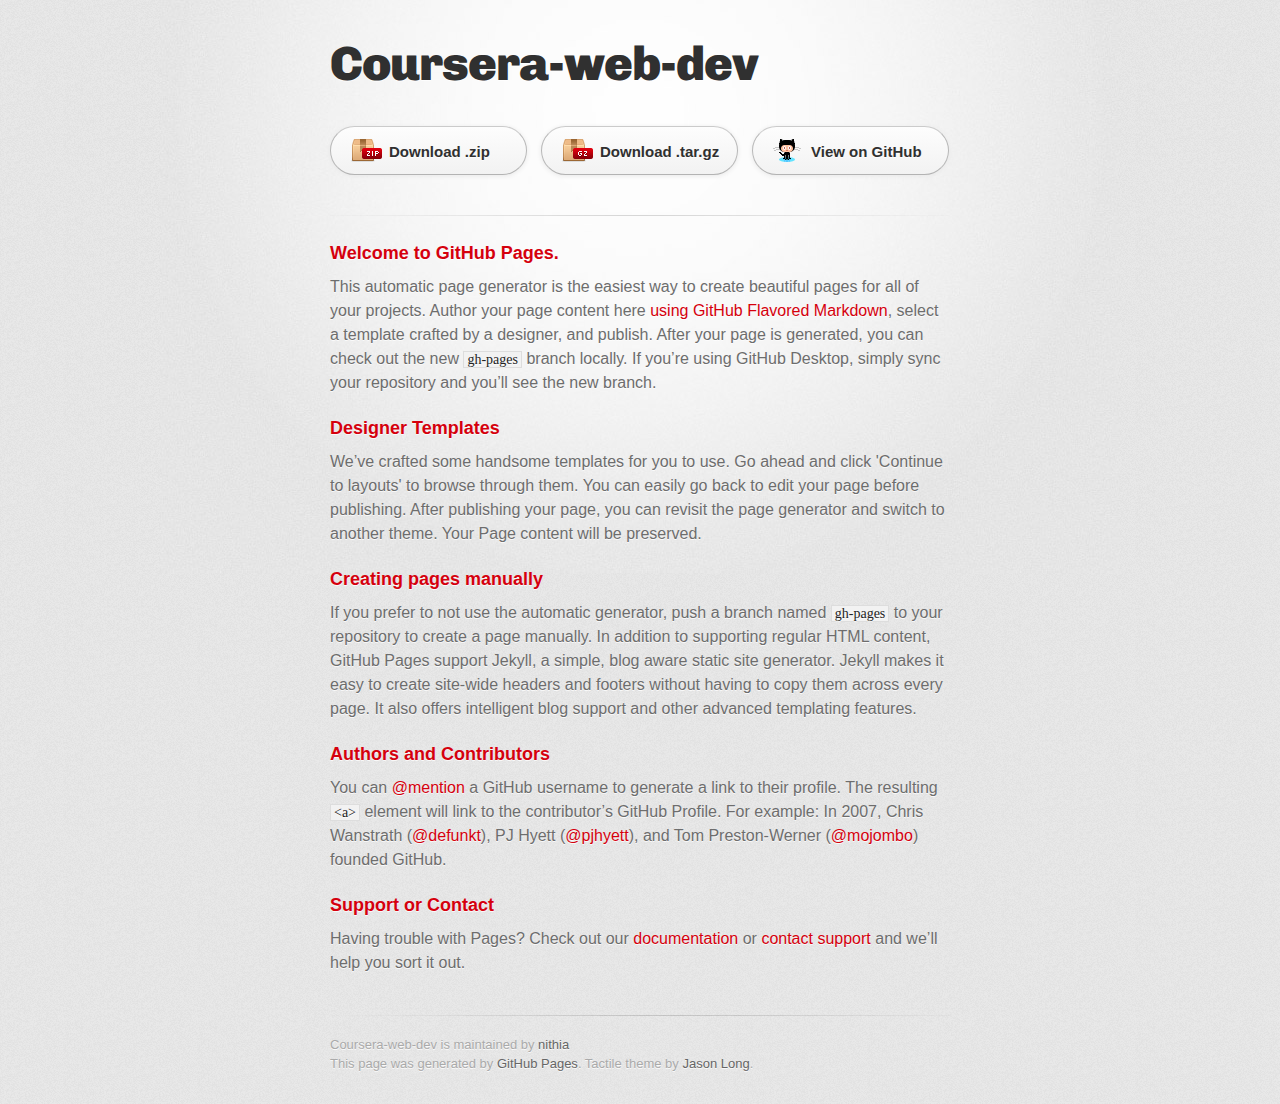
<file: index.html>
<!DOCTYPE html>
<html>
  <head>
    <meta charset='utf-8'>
    <meta http-equiv="X-UA-Compatible" content="chrome=1">
    <link href='https://fonts.googleapis.com/css?family=Chivo:900' rel='stylesheet' type='text/css'>
    <link rel="stylesheet" type="text/css" href="stylesheets/stylesheet.css" media="screen">
    <link rel="stylesheet" type="text/css" href="stylesheets/github-dark.css" media="screen">
    <link rel="stylesheet" type="text/css" href="stylesheets/print.css" media="print">
    <!--[if lt IE 9]>
    <script src="//html5shiv.googlecode.com/svn/trunk/html5.js"></script>
    <![endif]-->
    <title>Coursera-web-dev by nithia</title>
  </head>

  <body>
    <div id="container">
      <div class="inner">

        <header>
          <h1>Coursera-web-dev</h1>
          <h2></h2>
        </header>

        <section id="downloads" class="clearfix">
          <a href="https://github.com/nithia/coursera-web-dev/zipball/master" id="download-zip" class="button"><span>Download .zip</span></a>
          <a href="https://github.com/nithia/coursera-web-dev/tarball/master" id="download-tar-gz" class="button"><span>Download .tar.gz</span></a>
          <a href="https://github.com/nithia/coursera-web-dev" id="view-on-github" class="button"><span>View on GitHub</span></a>
        </section>

        <hr>

        <section id="main_content">
          <h3>
<a id="welcome-to-github-pages" class="anchor" href="#welcome-to-github-pages" aria-hidden="true"><span aria-hidden="true" class="octicon octicon-link"></span></a>Welcome to GitHub Pages.</h3>

<p>This automatic page generator is the easiest way to create beautiful pages for all of your projects. Author your page content here <a href="https://guides.github.com/features/mastering-markdown/">using GitHub Flavored Markdown</a>, select a template crafted by a designer, and publish. After your page is generated, you can check out the new <code>gh-pages</code> branch locally. If you’re using GitHub Desktop, simply sync your repository and you’ll see the new branch.</p>

<h3>
<a id="designer-templates" class="anchor" href="#designer-templates" aria-hidden="true"><span aria-hidden="true" class="octicon octicon-link"></span></a>Designer Templates</h3>

<p>We’ve crafted some handsome templates for you to use. Go ahead and click 'Continue to layouts' to browse through them. You can easily go back to edit your page before publishing. After publishing your page, you can revisit the page generator and switch to another theme. Your Page content will be preserved.</p>

<h3>
<a id="creating-pages-manually" class="anchor" href="#creating-pages-manually" aria-hidden="true"><span aria-hidden="true" class="octicon octicon-link"></span></a>Creating pages manually</h3>

<p>If you prefer to not use the automatic generator, push a branch named <code>gh-pages</code> to your repository to create a page manually. In addition to supporting regular HTML content, GitHub Pages support Jekyll, a simple, blog aware static site generator. Jekyll makes it easy to create site-wide headers and footers without having to copy them across every page. It also offers intelligent blog support and other advanced templating features.</p>

<h3>
<a id="authors-and-contributors" class="anchor" href="#authors-and-contributors" aria-hidden="true"><span aria-hidden="true" class="octicon octicon-link"></span></a>Authors and Contributors</h3>

<p>You can <a href="https://help.github.com/articles/basic-writing-and-formatting-syntax/#mentioning-users-and-teams" class="user-mention">@mention</a> a GitHub username to generate a link to their profile. The resulting <code>&lt;a&gt;</code> element will link to the contributor’s GitHub Profile. For example: In 2007, Chris Wanstrath (<a href="https://github.com/defunkt" class="user-mention">@defunkt</a>), PJ Hyett (<a href="https://github.com/pjhyett" class="user-mention">@pjhyett</a>), and Tom Preston-Werner (<a href="https://github.com/mojombo" class="user-mention">@mojombo</a>) founded GitHub.</p>

<h3>
<a id="support-or-contact" class="anchor" href="#support-or-contact" aria-hidden="true"><span aria-hidden="true" class="octicon octicon-link"></span></a>Support or Contact</h3>

<p>Having trouble with Pages? Check out our <a href="https://help.github.com/pages">documentation</a> or <a href="https://github.com/contact">contact support</a> and we’ll help you sort it out.</p>
        </section>

        <footer>
          Coursera-web-dev is maintained by <a href="https://github.com/nithia">nithia</a><br>
          This page was generated by <a href="https://pages.github.com">GitHub Pages</a>. Tactile theme by <a href="https://twitter.com/jasonlong">Jason Long</a>.
        </footer>

        
      </div>
    </div>
  </body>
</html>
</file>
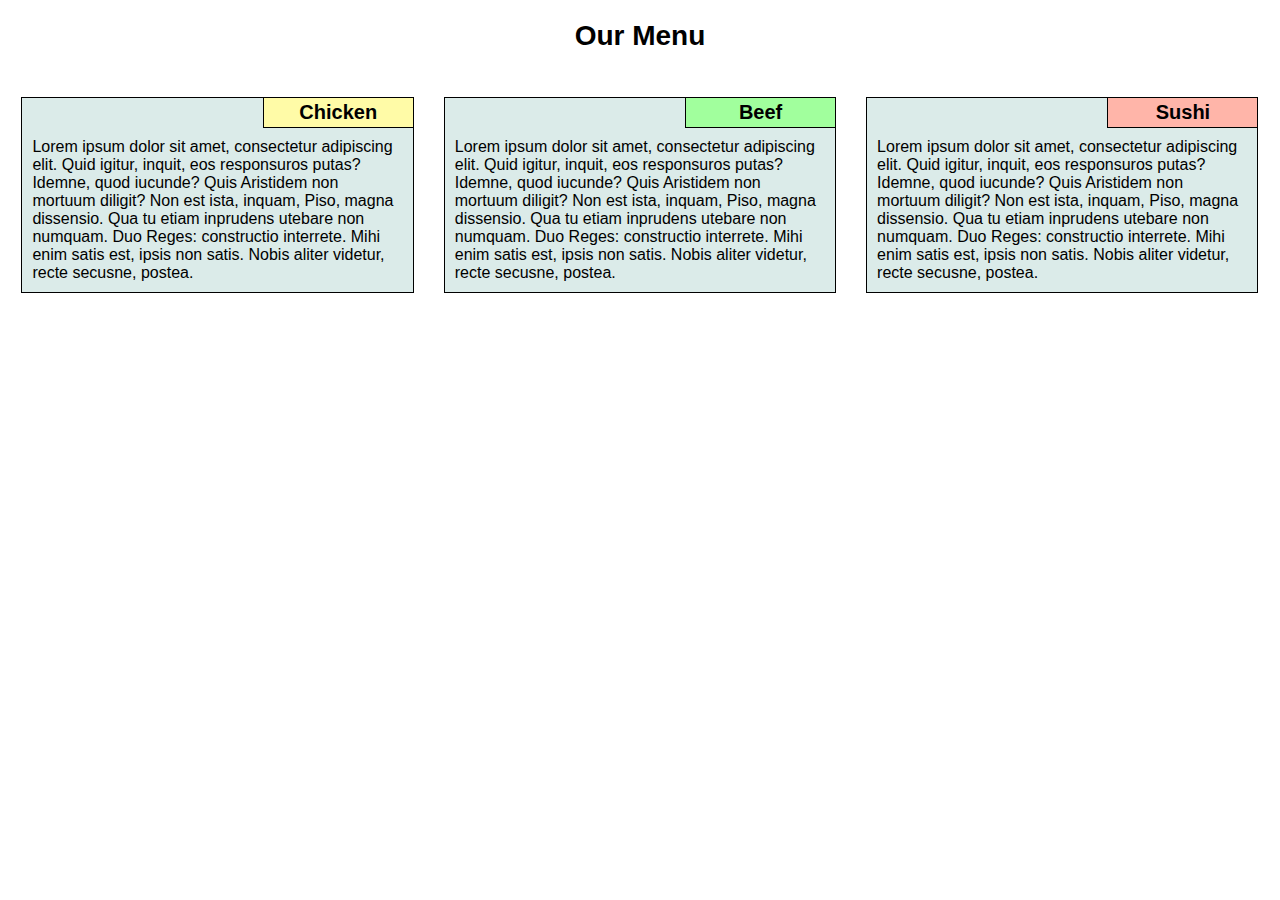
<file: module2-solution/index.html>
<!DOCTYPE html>
<html>
<head>
  <meta charset="UTF-8">
  <meta name="viewport" content="width=device-width, initial-scale=1">
  <title>Our Menu</title>
  <link rel="stylesheet" href="css/style.css">
</head>
<body>
<h1>Our Menu</h1>

<div class="row">
  <section class="col-lg-4 col-md-6">
    <div class="container">
      <h2 class="chicken">Chicken</h2>
      <p>Lorem ipsum dolor sit amet, consectetur adipiscing elit. Quid igitur, inquit, eos responsuros putas? Idemne,
        quod iucunde? Quis Aristidem non mortuum diligit? Non est ista, inquam, Piso, magna dissensio. Qua tu etiam
        inprudens utebare non numquam. Duo Reges: constructio interrete. Mihi enim satis est, ipsis non satis. Nobis
        aliter videtur, recte secusne, postea.</p>
    </div>
  </section>
  <section class="col-lg-4 col-md-6">
    <div class="container">
      <h2 class="beef">Beef</h2>
      <p>Lorem ipsum dolor sit amet, consectetur adipiscing elit. Quid igitur, inquit, eos responsuros putas? Idemne,
        quod iucunde? Quis Aristidem non mortuum diligit? Non est ista, inquam, Piso, magna dissensio. Qua tu etiam
        inprudens utebare non numquam. Duo Reges: constructio interrete. Mihi enim satis est, ipsis non satis. Nobis
        aliter videtur, recte secusne, postea.</p>
    </div>
  </section>
  <section class="col-lg-4 col-md-12">
    <div class="container">
      <h2 class="sushi">Sushi</h2>
      <p>Lorem ipsum dolor sit amet, consectetur adipiscing elit. Quid igitur, inquit, eos responsuros putas? Idemne,
        quod iucunde? Quis Aristidem non mortuum diligit? Non est ista, inquam, Piso, magna dissensio. Qua tu etiam
        inprudens utebare non numquam. Duo Reges: constructio interrete. Mihi enim satis est, ipsis non satis. Nobis
        aliter videtur, recte secusne, postea.</p>
    </div>
  </section>
</div>
</body>
</html>
</file>
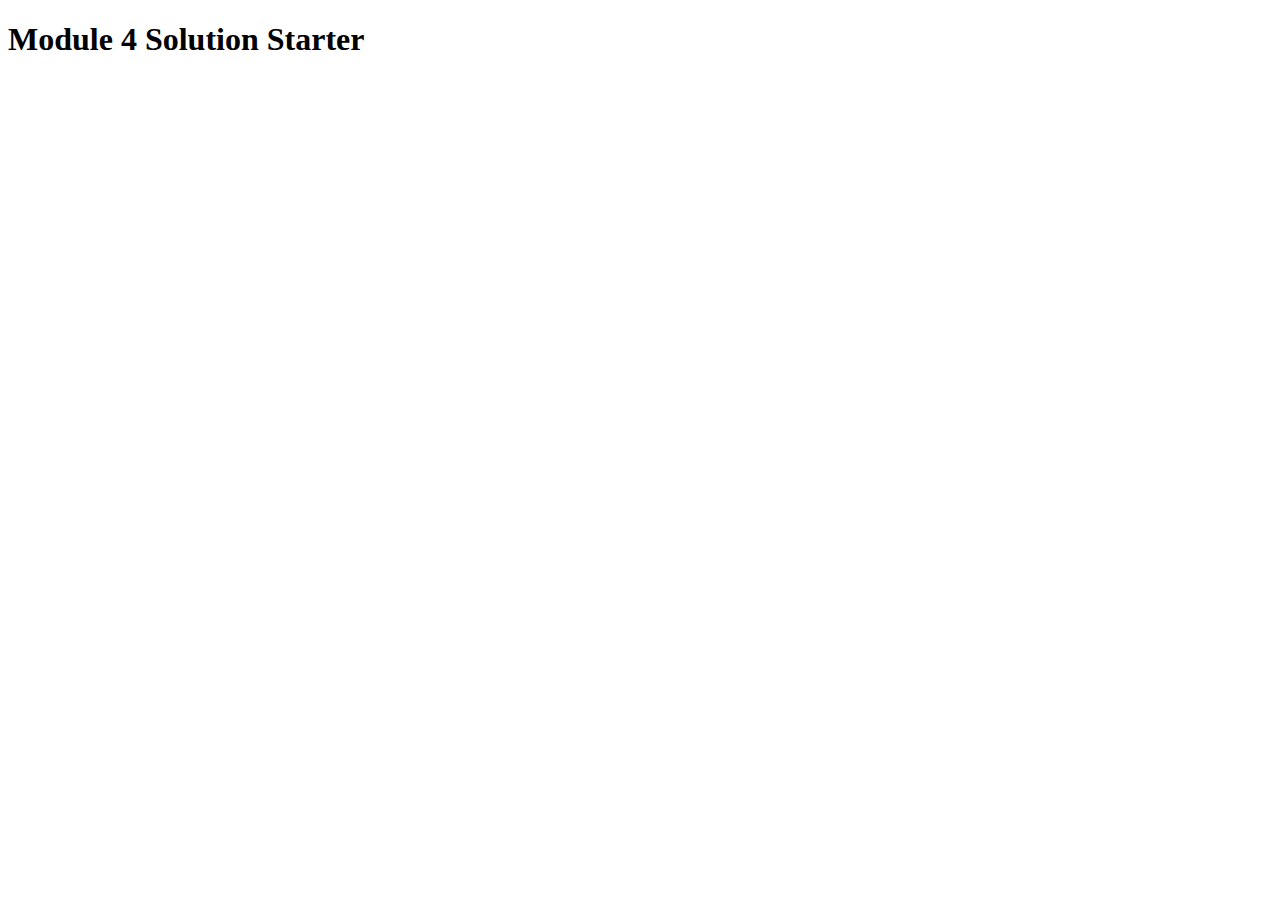
<file: module4-solution/index.html>
<!DOCTYPE html>
<html>
<head>
  <meta charset="utf-8">
  <title>Module 4 Solution Starter</title>
  <script>
    var names = []; // DO NOT REMOVE
  </script>
  <script src="SpeakHello.js"></script>
  <script src="SpeakGoodBye.js"></script>
  <script src="script.js"></script>
</head>
<body>
  <h1>Module 4 Solution Starter</h1>
</body>
</html>
</file>
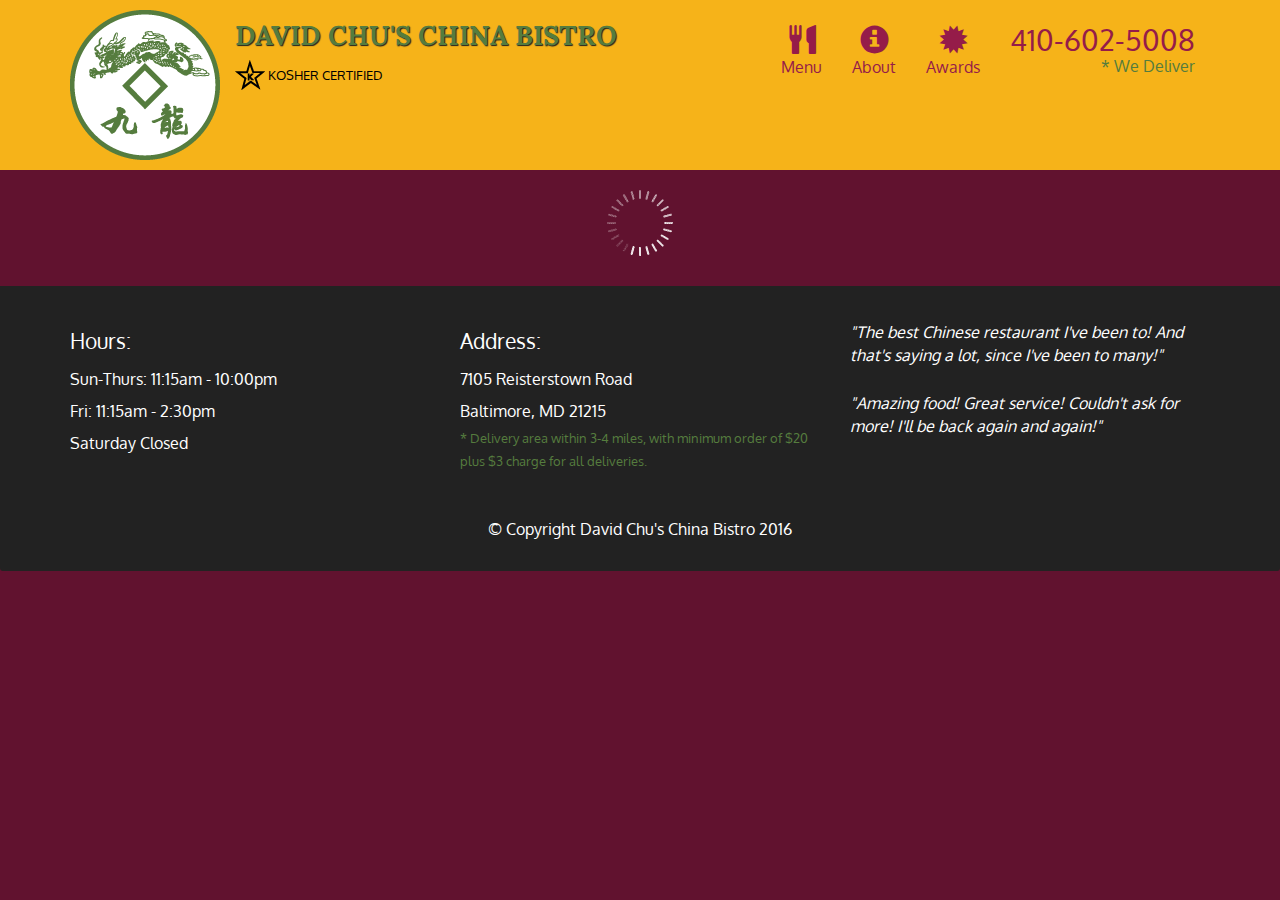
<file: module5-solution/index.html>
<!doctype html>
<html lang="en">
  <head>
    <meta charset="utf-8">
    <meta http-equiv="X-UA-Compatible" content="IE=edge">
    <meta name="viewport" content="width=device-width, initial-scale=1">
    <title>David Chu's China Bistro</title>
    <link rel="stylesheet" href="css/bootstrap.min.css">
    <link rel="stylesheet" href="css/styles.css">
    <link href='https://fonts.googleapis.com/css?family=Oxygen:400,300,700' rel='stylesheet' type='text/css'>
    <link href='https://fonts.googleapis.com/css?family=Lora' rel='stylesheet' type='text/css'>
  </head>
<body>
  <header>
    <nav id="header-nav" class="navbar navbar-default">
      <div class="container">
        <div class="navbar-header">
          <a href="index.html" class="pull-left visible-md visible-lg">
            <div id="logo-img" alt="Logo image"></div>
          </a>

          <div class="navbar-brand">
            <a href="index.html"><h1>David Chu's China Bistro</h1></a>
            <p>
              <img src="images/star-k-logo.png" alt="Kosher certification">
              <span>Kosher Certified</span>
            </p>
          </div>

          <button id="navbarToggle" type="button" class="navbar-toggle collapsed" data-toggle="collapse" data-target="#collapsable-nav" aria-expanded="false">
            <span class="sr-only">Toggle navigation</span>
            <span class="icon-bar"></span>
            <span class="icon-bar"></span>
            <span class="icon-bar"></span>
          </button>
        </div>
        
        <div id="collapsable-nav" class="collapse navbar-collapse">
           <ul id="nav-list" class="nav navbar-nav navbar-right">
            <li id="navHomeButton" class="visible-xs active">
              <a href="index.html">
                <span class="glyphicon glyphicon-home"></span> Home</a>
            </li>
            <li id="navMenuButton">
              <a href="#" onclick="$dc.loadMenuCategories();">
                <span class="glyphicon glyphicon-cutlery"></span><br class="hidden-xs"> Menu</a>
            </li>
            <li>
              <a href="#">
                <span class="glyphicon glyphicon-info-sign"></span><br class="hidden-xs"> About</a>
            </li>
            <li>
              <a href="#">
                <span class="glyphicon glyphicon-certificate"></span><br class="hidden-xs"> Awards</a>
            </li>
            <li id="phone" class="hidden-xs">
              <a href="tel:410-602-5008">
                <span>410-602-5008</span></a><div>* We Deliver</div>
            </li>
          </ul><!-- #nav-list -->
        </div><!-- .collapse .navbar-collapse -->
      </div><!-- .container -->
    </nav><!-- #header-nav -->
  </header>

  <div id="call-btn" class="visible-xs">
    <a class="btn" href="tel:410-602-5008">
    <span class="glyphicon glyphicon-earphone"></span>
    410-602-5008
    </a>
  </div>
  <div id="xs-deliver" class="text-center visible-xs">* We Deliver</div>

  <div id="main-content" class="container"></div>

  <footer class="panel-footer">
    <div class="container">
      <div class="row">
        <section id="hours" class="col-sm-4">
          <span>Hours:</span><br>
          Sun-Thurs: 11:15am - 10:00pm<br>
          Fri: 11:15am - 2:30pm<br>
          Saturday Closed
          <hr class="visible-xs">
        </section>
        <section id="address" class="col-sm-4">
          <span>Address:</span><br>
          7105 Reisterstown Road<br>
          Baltimore, MD 21215
          <p>* Delivery area within 3-4 miles, with minimum order of $20 plus $3 charge for all deliveries.</p>
          <hr class="visible-xs">
        </section>
        <section id="testimonials" class="col-sm-4">
          <p>"The best Chinese restaurant I've been to! And that's saying a lot, since I've been to many!"</p>
          <p>"Amazing food! Great service! Couldn't ask for more! I'll be back again and again!"</p>
        </section>
      </div>
      <div class="text-center">&copy; Copyright David Chu's China Bistro 2016</div>
    </div>
  </footer>

  <!-- jQuery (Bootstrap JS plugins depend on it) -->
  <script src="js/jquery-2.1.4.min.js"></script>
  <script src="js/bootstrap.min.js"></script>
  <script src="js/ajax-utils.js"></script>
  <script src="js/script.js"></script>
</body>
</html>
</file>
<file: stylesheets/github-dark.css>
/*
The MIT License (MIT)

Copyright (c) 2015 GitHub, Inc.

Permission is hereby granted, free of charge, to any person obtaining a copy
of this software and associated documentation files (the "Software"), to deal
in the Software without restriction, including without limitation the rights
to use, copy, modify, merge, publish, distribute, sublicense, and/or sell
copies of the Software, and to permit persons to whom the Software is
furnished to do so, subject to the following conditions:

The above copyright notice and this permission notice shall be included in all
copies or substantial portions of the Software.

THE SOFTWARE IS PROVIDED "AS IS", WITHOUT WARRANTY OF ANY KIND, EXPRESS OR
IMPLIED, INCLUDING BUT NOT LIMITED TO THE WARRANTIES OF MERCHANTABILITY,
FITNESS FOR A PARTICULAR PURPOSE AND NONINFRINGEMENT. IN NO EVENT SHALL THE
AUTHORS OR COPYRIGHT HOLDERS BE LIABLE FOR ANY CLAIM, DAMAGES OR OTHER
LIABILITY, WHETHER IN AN ACTION OF CONTRACT, TORT OR OTHERWISE, ARISING FROM,
OUT OF OR IN CONNECTION WITH THE SOFTWARE OR THE USE OR OTHER DEALINGS IN THE
SOFTWARE.

*/

.pl-c /* comment */ {
  color: #969896;
}

.pl-c1      /* constant, markup.raw, meta.diff.header, meta.module-reference, meta.property-name, support, support.constant, support.variable, variable.other.constant */,
.pl-s .pl-v /* string variable */ {
  color: #0099cd;
}

.pl-e  /* entity */,
.pl-en /* entity.name */ {
  color: #9774cb;
}

.pl-s .pl-s1 /* string source */,
.pl-smi      /* storage.modifier.import, storage.modifier.package, storage.type.java, variable.other, variable.parameter.function */ {
  color: #ddd;
}

.pl-ent /* entity.name.tag */ {
  color: #7bcc72;
}

.pl-k /* keyword, storage, storage.type */ {
  color: #cc2372;
}

.pl-pds              /* punctuation.definition.string, string.regexp.character-class */,
.pl-s                /* string */,
.pl-s .pl-pse .pl-s1 /* string punctuation.section.embedded source */,
.pl-sr               /* string.regexp */,
.pl-sr .pl-cce       /* string.regexp constant.character.escape */,
.pl-sr .pl-sra       /* string.regexp string.regexp.arbitrary-repitition */,
.pl-sr .pl-sre       /* string.regexp source.ruby.embedded */ {
  color: #3c66e2;
}

.pl-v /* variable */ {
  color: #fb8764;
}

.pl-id /* invalid.deprecated */ {
  color: #e63525;
}

.pl-ii /* invalid.illegal */ {
  background-color: #e63525;
  color: #f8f8f8;
}

.pl-sr .pl-cce /* string.regexp constant.character.escape */ {
  color: #7bcc72;
  font-weight: bold;
}

.pl-ml /* markup.list */ {
  color: #c26b2b;
}

.pl-mh        /* markup.heading */,
.pl-mh .pl-en /* markup.heading entity.name */,
.pl-ms        /* meta.separator */ {
  color: #264ec5;
  font-weight: bold;
}

.pl-mq /* markup.quote */ {
  color: #00acac;
}

.pl-mi /* markup.italic */ {
  color: #ddd;
  font-style: italic;
}

.pl-mb /* markup.bold */ {
  color: #ddd;
  font-weight: bold;
}

.pl-md /* markup.deleted, meta.diff.header.from-file */ {
  background-color: #ffecec;
  color: #bd2c00;
}

.pl-mi1 /* markup.inserted, meta.diff.header.to-file */ {
  background-color: #eaffea;
  color: #55a532;
}

.pl-mdr /* meta.diff.range */ {
  color: #9774cb;
  font-weight: bold;
}

.pl-mo /* meta.output */ {
  color: #264ec5;
}
</file>
<file: stylesheets/print.css>
html, body, div, span, applet, object, iframe,
h1, h2, h3, h4, h5, h6, p, blockquote, pre,
a, abbr, acronym, address, big, cite, code,
del, dfn, em, img, ins, kbd, q, s, samp,
small, strike, strong, sub, sup, tt, var,
b, u, i, center,
dl, dt, dd, ol, ul, li,
fieldset, form, label, legend,
table, caption, tbody, tfoot, thead, tr, th, td,
article, aside, canvas, details, embed,
figure, figcaption, footer, header, hgroup,
menu, nav, output, ruby, section, summary,
time, mark, audio, video {
  padding: 0;
  margin: 0;
  font: inherit;
  font-size: 100%;
  vertical-align: baseline;
  border: 0;
}
/* HTML5 display-role reset for older browsers */
article, aside, details, figcaption, figure,
footer, header, hgroup, menu, nav, section {
  display: block;
}
body {
  line-height: 1;
}
ol, ul {
  list-style: none;
}
blockquote, q {
  quotes: none;
}
blockquote:before, blockquote:after,
q:before, q:after {
  content: '';
  content: none;
}
table {
  border-spacing: 0;
  border-collapse: collapse;
}
body {
  font-family: 'Helvetica Neue', Helvetica, Arial, serif;
  font-size: 13px;
  line-height: 1.5;
  color: #000;
}

a {
  font-weight: bold;
  color: #d5000d;
}

header {
  padding-top: 35px;
  padding-bottom: 10px;
}

header h1 {
  font-size: 48px;
  font-weight: bold;
  line-height: 1.2;
  color: #303030;
  letter-spacing: -1px;
}

header h2 {
  font-size: 24px;
  font-weight: normal;
  line-height: 1.3;
  color: #aaa;
  letter-spacing: -1px;
}
#downloads {
  display: none;
}
#main_content {
  padding-top: 20px;
}

code, pre {
  margin-bottom: 30px;
  font-family: Monaco, "Bitstream Vera Sans Mono", "Lucida Console", Terminal;
  font-size: 12px;
  color: #222;
}

code {
  padding: 0 3px;
}

pre {
  padding: 20px;
  overflow: auto;
  border: solid 1px #ddd;
}
pre code {
  padding: 0;
}

ul, ol, dl {
  margin-bottom: 20px;
}


/* COMMON STYLES */

table {
  width: 100%;
  border: 1px solid #ebebeb;
}

th {
  font-weight: 500;
}

td {
  font-weight: 300;
  text-align: center;
  border: 1px solid #ebebeb;
}

form {
  padding: 20px;
  background: #f2f2f2;

}


/* GENERAL ELEMENT TYPE STYLES */

h1 {
  font-size: 2.8em;
}

h2 {
  margin-bottom: 8px;
  font-size: 22px;
  font-weight: bold;
  color: #303030;
}

h3 {
  margin-bottom: 8px;
  font-size: 18px;
  font-weight: bold;
  color: #d5000d;
}

h4 {
  font-size: 16px;
  font-weight: bold;
  color: #303030;
}

h5 {
  font-size: 1em;
  color: #303030;
}

h6 {
  font-size: .8em;
  color: #303030;
}

p {
  margin-bottom: 20px;
  font-weight: 300;
}

a {
  text-decoration: none;
}

p a {
  font-weight: 400;
}

blockquote {
  padding: 0 0 0 30px;
  margin-bottom: 20px;
  font-size: 1.6em;
  border-left: 10px solid #e9e9e9;
}

ul li {
  list-style-position: inside;
  list-style: disc;
  padding-left: 20px;
}

ol li {
  list-style-position: inside;
  list-style: decimal;
  padding-left: 3px;
}

dl dd {
  font-style: italic;
  font-weight: 100;
}

footer {
  padding-top: 20px;
  padding-bottom: 30px;
  margin-top: 40px;
  font-size: 13px;
  color: #aaa;
}

footer a {
  color: #666;
}

/* MISC */
.clearfix:after {
  display: block;
  height: 0;
  clear: both;
  visibility: hidden;
  content: '.';
}

.clearfix {display: inline-block;}
* html .clearfix {height: 1%;}
.clearfix {display: block;}
</file>
<file: module2-solution/css/style.css>
* {
  margin: 0;
  padding: 0;
  box-sizing: border-box;
}

body {
  font-family: Helvetica, Arial, sans-serif;
}

h1 {
  text-align: center;
  margin-bottom: 20px;
  margin-top: 20px;
  font-size: 175%;
}

p {
  width: 100%;
  margin-top: 30px;
  overflow: auto;
  padding: 10px;
}

.row {
  width: 99%;
  margin-left: auto;
  margin-right: auto;
}

div.container {
  position: relative;
  margin-left: 15px;
  margin-right: 15px;
  margin-top: 15px;
  border: 1px solid black;
  background-color: #dbebe9;
}

section {
  margin-top: 10px;
}

section h2 {
  position: absolute;
  right: 0;
  top: 0;
  border-left: 1px solid black;
  border-bottom: 1px solid black;
  padding: 3px 25px;
  width: 150px;;
  text-align: center;
  font-size: 125%;
}

.chicken {
  background-color: #fffba7;
}

.beef {
  background-color: #a1ff9d;
}

.sushi {
  background-color: #ffb5a9;
}

/********** Large devices only **********/
@media (min-width: 992px) {
  .col-lg-1, .col-lg-2, .col-lg-3, .col-lg-4, .col-lg-5, .col-lg-6, .col-lg-7, .col-lg-8, .col-lg-9, .col-lg-10, .col-lg-11, .col-lg-12 {
    float: left;
  }

  .col-lg-1 {
    width: 8.33%;
  }

  .col-lg-2 {
    width: 16.66%;
  }

  .col-lg-3 {
    width: 25%;
  }

  .col-lg-4 {
    width: 33.33%;
  }

  .col-lg-5 {
    width: 41.66%;
  }

  .col-lg-6 {
    width: 50%;
  }

  .col-lg-7 {
    width: 58.33%;
  }

  .col-lg-8 {
    width: 66.66%;
  }

  .col-lg-9 {
    width: 74.99%;
  }

  .col-lg-10 {
    width: 83.33%;
  }

  .col-lg-11 {
    width: 91.66%;
  }

  .col-lg-12 {
    width: 100%;
  }
}

/********** Medium devices only **********/
@media (min-width: 768px) and (max-width: 991px) {
  .col-md-1, .col-md-2, .col-md-3, .col-md-4, .col-md-5, .col-md-6, .col-md-7, .col-md-8, .col-md-9, .col-md-10, .col-md-11, .col-md-12 {
    float: left;
  }

  .col-md-1 {
    width: 8.33%;
  }

  .col-md-2 {
    width: 16.66%;
  }

  .col-md-3 {
    width: 25%;
  }

  .col-md-4 {
    width: 33.33%;
  }

  .col-md-5 {
    width: 41.66%;
  }

  .col-md-6 {
    width: 50%;
  }

  .col-md-7 {
    width: 58.33%;
  }

  .col-md-8 {
    width: 66.66%;
  }

  .col-md-9 {
    width: 74.99%;
  }

  .col-md-10 {
    width: 83.33%;
  }

  .col-md-11 {
    width: 91.66%;
  }

  .col-md-12 {
    width: 100%;
  }
}
</file>
<file: module5-solution/css/styles.css>
body {
  font-size: 16px;
  color: #fff;
  background-color: #61122f;
  font-family: 'Oxygen', sans-serif;
}

/** HEADER **/
#header-nav {
  background-color: #f6b319;
  border-radius: 0;
  border: 0;
}

#logo-img {
  background: url('../images/restaurant-logo_large.png') no-repeat;
  width: 150px;
  height: 150px;
  margin: 10px 15px 10px 0;
}

.navbar-brand {
  padding-top: 25px;
}
.navbar-brand h1 { /* Restaurant name */
  font-family: 'Lora', serif;
  color: #557c3e;
  font-size: 1.5em;
  text-transform: uppercase;
  font-weight: bold;
  text-shadow: 1px 1px 1px #222;
  margin-top: 0;
  margin-bottom: 0;
  line-height: .75;
}
.navbar-brand a:hover, .navbar-brand a:focus {
  text-decoration: none;
}
.navbar-brand p { /* Kosher cert */
  color: #000;
  text-transform: uppercase;
  font-size: .7em;
  margin-top: 15px;
}
.navbar-brand p span { /* Star-K */
  vertical-align: middle;
}

#nav-list {
  margin-top: 10px;
}
#nav-list a {
  color: #951C49;
  text-align: center;
}
#nav-list a:hover {
  background: #E7E7E7;
}
#nav-list a span {
  font-size: 1.8em;
}

#phone {
  margin-top: 5px;
}
#phone a { /* Phone number */
  text-align: right;
  padding-bottom: 0;
}
#phone div { /* We Deliver */
  color: #557c3e;
  text-align: right;
  padding-right: 15px;
}

.navbar-header button.navbar-toggle, .navbar-header .icon-bar {
  border: 1px solid #61122f;
}
.navbar-header button.navbar-toggle {
  clear: both;
  margin-top: -30px;
}
/* END HEADER */

/* FOOTER */
.panel-footer {
  margin-top: 30px;
  padding-top: 35px;
  padding-bottom: 30px;
  background-color: #222;
  border-top: 0;
}
.panel-footer div.row {
  margin-bottom: 35px;
}
#hours, #address {
  line-height: 2;
}
#hours > span, #address > span {
  font-size: 1.3em;
}
#address p {
  color: #557c3e;
  font-size: .8em;
  line-height: 1.8;
}
#testimonials {
  font-style: italic;
}
#testimonials p:nth-child(2) {
  margin-top: 25px;
}
/* END FOOTER */



/* HOME PAGE */
.container .jumbotron {
  box-shadow: 0 0 50px #3F0C1F;
  border: 2px solid #3F0C1F;
}

#menu-tile, #specials-tile, #map-tile {
  height: 250px;
  width: 100%;
  margin-bottom: 15px;
  position: relative;
  border: 2px solid #3F0C1F;
  overflow: hidden;
}
#menu-tile:hover, #specials-tile:hover, #map-tile:hover {
  box-shadow: 0 1px 5px 1px #cccccc;
}
#menu-tile {
  background: url('../images/menu-tile.jpg') no-repeat;
  background-position: center;
}
#specials-tile {
  background: url('../images/specials-tile.jpg') no-repeat;
  background-position: center;
}
#menu-tile span, #specials-tile span, #map-tile span {
  position: absolute;
  bottom: 0;
  right: 0;
  width: 100%;
  text-align: center;
  font-size: 1.6em;
  text-transform: uppercase;
  background-color: #000;
  color: #fff;
  opacity: .8;
}
/* END HOME PAGE */

/* MENU CATEGORIES PAGE */
.category-tile { 
  position: relative;
  border: 2px solid #3F0C1F;
  overflow: hidden;
  width: 200px;
  height: 200px;
  margin: 0 auto 15px;
}
.category-tile span {
  position: absolute;
  bottom: 0;
  right: 0;
  width: 100%;
  text-align: center;
  font-size: 1.2em;
  text-transform: uppercase;
  background-color: #000;
  color: #fff;
  opacity: .8;
}
.category-tile:hover {
  box-shadow: 0 1px 5px 1px #cccccc;
}

#menu-categories-title + div {
  margin-bottom: 50px;
}
/* END MENU CATEGORIES PAGE */

/* SINGLE CATEGORY PAGE */
.menu-item-tile {
  margin-bottom: 25px;
}
.menu-item-tile hr {
  width: 80%;
}
.menu-item-tile .menu-item-price {
  font-size: 1.1em;
  text-align: right;
  margin-top: -15px;
  margin-right: -15px;
}
.menu-item-tile .menu-item-price span {
  font-size: .6em;
}
.menu-item-photo {
  position: relative;
  border: 2px solid #3F0C1F; 
  overflow: hidden;
  padding: 0;
  margin-right: -15px;
  margin-left: auto;
  margin-bottom: 20px;
  max-width: 250px;
}
.menu-item-photo div {
  position: absolute;
  bottom: 0;
  right: 0;
  width: 80px;
  background-color: #557c3e;
  text-align: center;
}
.menu-item-description {
  padding-right: 30px;
}
h3.menu-item-title {
  margin: 0 0 10px;
}
.menu-item-details {
  font-size: .9em;
  font-style: italic;
}
/* END SINGLE CATEGORY PAGE */


/********** Large devices only **********/
@media (min-width: 1200px) {
  .container .jumbotron {
    background: url('../images/jumbotron_1200.jpg') no-repeat;
    height: 675px;
  }
}

/********** Medium devices only **********/
@media (min-width: 992px) and (max-width: 1199px) {
  /* Header */
  #logo-img {
    background: url('../images/restaurant-logo_medium.png') no-repeat;
    width: 100px;
    height: 100px;
    margin: 5px 5px 5px 0;
  }
  /* End Header */

  /* Home Page */
  .container .jumbotron {
    background: url('../images/jumbotron_992.jpg') no-repeat;
    height: 558px;
  }
  /* End Home Page */
}

/********** Small devices only **********/
@media (min-width: 768px) and (max-width: 991px) {
  /* Home Page */
  .container .jumbotron {
    background: url('../images/jumbotron_768.jpg') no-repeat;
    height: 432px;
  }
  /* End Home Page */
}

/********** Extra small devices only **********/
@media (max-width: 767px) {
  /* Header */
  .navbar-brand {
    padding-top: 10px;
    height: 80px;
  }
  .navbar-brand h1 { /* Restaurant name */
    padding-top: 10px;
    font-size: 5vw; /* 1vw = 1% of viewport width */
  }
  .navbar-brand p { /* Kosher cert */
    font-size: .6em;
    margin-top: 12px;
  }
  .navbar-brand p img { /* Star-K */
    height: 20px;
  }

  #collapsable-nav a { /* Collapsed nav menu text */
    font-size: 1.2em;
  }
  #collapsable-nav a span { /* Collapsed nav menu glyph */
    font-size: 1em;
    margin-right: 5px;
  }

  #call-btn > a {
    font-size: 1.5em;
    display: block;
    margin: 0 20px;
    padding: 10px;
    border: 2px solid #fff;
    background-color: #f6b319;
    color: #951c49;
  }
  #xs-deliver {
    margin-top: 5px;
    font-size: .7em;
    letter-spacing: .1em;
    text-transform: uppercase;
  }
  /* End Header */

  /* Footer */
  .panel-footer section {
    margin-bottom: 30px;
    text-align: center;
  }
  .panel-footer section:nth-child(3) {
    margin-bottom: 0; /* margin already exists on the whole row */
  }
  .panel-footer section hr {
    width: 50%;
  }
  /* End Footer */

  /* Home Page */
  .container .jumbotron {
    margin-top: 30px;
    padding: 0;
  }
  #menu-tile, #specials-tile {
    width: 360px;
    margin: 0 auto 15px;
  }

  .menu-item-photo {
    margin-right: auto;
  }
  .menu-item-tile .menu-item-price {
    text-align: center;
  }
  .menu-item-description {
    text-align: center;;
  }
}


/********** Super extra small devices Only :-) (e.g., iPhone 4) **********/
@media (max-width: 479px) {
  /* Header */
  .navbar-brand h1 { /* Restaurant name */
    padding-top: 5px;
    font-size: 6vw;
  }
  /* End Header */
  
  /* Home page */
  #menu-tile, #specials-tile {
    width: 280px;
    margin: 0 auto 15px;
  }

  .col-xxs-12 {
    position: relative;
    min-height: 1px;
    padding-right: 15px;
    padding-left: 15px;
    float: left;
    width: 100%;
  }
}
</file>
<file: stylesheets/stylesheet.css>
/* http://meyerweb.com/eric/tools/css/reset/
   v2.0 | 20110126
   License: none (public domain)
*/
html, body, div, span, applet, object, iframe,
h1, h2, h3, h4, h5, h6, p, blockquote, pre,
a, abbr, acronym, address, big, cite, code,
del, dfn, em, img, ins, kbd, q, s, samp,
small, strike, strong, sub, sup, tt, var,
b, u, i, center,
dl, dt, dd, ol, ul, li,
fieldset, form, label, legend,
table, caption, tbody, tfoot, thead, tr, th, td,
article, aside, canvas, details, embed,
figure, figcaption, footer, header, hgroup,
menu, nav, output, ruby, section, summary,
time, mark, audio, video {
	padding: 0;
	margin: 0;
	font: inherit;
	font-size: 100%;
	vertical-align: baseline;
	border: 0;
}
/* HTML5 display-role reset for older browsers */
article, aside, details, figcaption, figure,
footer, header, hgroup, menu, nav, section {
	display: block;
}
body {
	line-height: 1;
}
ol, ul {
	list-style: none;
}
blockquote, q {
	quotes: none;
}
blockquote:before, blockquote:after,
q:before, q:after {
	content: '';
	content: none;
}
table {
	border-spacing: 0;
	border-collapse: collapse;
}

/* LAYOUT STYLES */
body {
  font-family: 'Helvetica Neue', Helvetica, Arial, serif;
  font-size: 1em;
  line-height: 1.5;
  color: #6d6d6d;
  text-shadow: 0 1px 0 rgba(255, 255, 255, 0.8);
  background: #e7e7e7 url(../images/body-bg.png) 0 0 repeat;
}

a {
  color: #d5000d;
}
a:hover {
  color: #c5000c;
}

header {
  padding-top: 35px;
  padding-bottom: 25px;
}

header h1 {
  font-family: 'Chivo', 'Helvetica Neue', Helvetica, Arial, serif;
  font-size: 48px; font-weight: 900;
  line-height: 1.2;
  color: #303030;
  letter-spacing: -1px;
}

header h2 {
  font-size: 24px;
  font-weight: normal;
  line-height: 1.3;
  color: #aaa;
  letter-spacing: -1px;
}

#container {
  min-height: 595px;
  background: transparent url(../images/highlight-bg.jpg) 50% 0 no-repeat;
}

.inner {
  width: 620px;
  margin: 0 auto;
}

#container .inner img {
  max-width: 100%;
}

#downloads {
  margin-bottom: 40px;
}

a.button {
  display: block;
  float: left;
  width: 179px;
  padding: 12px 8px 12px 8px;
  margin-right: 14px;
  font-size: 15px;
  font-weight: bold;
  line-height: 25px;
  color: #303030;
  background: #fdfdfd; /* Old browsers */
  background: -moz-linear-gradient(top,  #fdfdfd 0%, #f2f2f2 100%); /* FF3.6+ */
  background: -webkit-gradient(linear, left top, left bottom, color-stop(0%,#fdfdfd), color-stop(100%,#f2f2f2)); /* Chrome,Safari4+ */
  background: -webkit-linear-gradient(top,  #fdfdfd 0%,#f2f2f2 100%); /* Chrome10+,Safari5.1+ */
  background: -o-linear-gradient(top,  #fdfdfd 0%,#f2f2f2 100%); /* Opera 11.10+ */
  background: -ms-linear-gradient(top,  #fdfdfd 0%,#f2f2f2 100%); /* IE10+ */
  background: linear-gradient(top,  #fdfdfd 0%,#f2f2f2 100%); /* W3C */
  filter: progid:DXImageTransform.Microsoft.gradient( startColorstr='#fdfdfd', endColorstr='#f2f2f2',GradientType=0 ); /* IE6-9 */
  border-top: solid 1px #cbcbcb;
  border-right: solid 1px #b7b7b7;
  border-bottom: solid 1px #b3b3b3;
  border-left: solid 1px #b7b7b7;
  border-radius: 30px;
  -webkit-box-shadow: 10px 10px 5px #888;
  -moz-box-shadow: 10px 10px 5px #888;
  box-shadow: 0px 1px 5px #e8e8e8;
  -moz-border-radius: 30px;
  -webkit-border-radius: 30px;
}
a.button:hover {
  background: #fafafa; /* Old browsers */
  background: -moz-linear-gradient(top,  #fdfdfd 0%, #f6f6f6 100%); /* FF3.6+ */
  background: -webkit-gradient(linear, left top, left bottom, color-stop(0%,#fdfdfd), color-stop(100%,#f6f6f6)); /* Chrome,Safari4+ */
  background: -webkit-linear-gradient(top,  #fdfdfd 0%,#f6f6f6 100%); /* Chrome10+,Safari5.1+ */
  background: -o-linear-gradient(top,  #fdfdfd 0%,#f6f6f6 100%); /* Opera 11.10+ */
  background: -ms-linear-gradient(top,  #fdfdfd 0%,#f6f6f6 100%); /* IE10+ */
  background: linear-gradient(top,  #fdfdfd 0%,#f6f6f6, 100%); /* W3C */
  filter: progid:DXImageTransform.Microsoft.gradient( startColorstr='#fdfdfd', endColorstr='#f6f6f6',GradientType=0 ); /* IE6-9 */
  border-top: solid 1px #b7b7b7;
  border-right: solid 1px #b3b3b3;
  border-bottom: solid 1px #b3b3b3;
  border-left: solid 1px #b3b3b3;
}

a.button span {
  display: block;
  height: 23px;
  padding-left: 50px;
}

#download-zip span {
  background: transparent url(../images/zip-icon.png) 12px 50% no-repeat;
}
#download-tar-gz span {
  background: transparent url(../images/tar-gz-icon.png) 12px 50% no-repeat;
}
#view-on-github span {
  background: transparent url(../images/octocat-icon.png) 12px 50% no-repeat;
}
#view-on-github {
  margin-right: 0;
}

code, pre {
  margin-bottom: 30px;
  font-family: Monaco, "Bitstream Vera Sans Mono", "Lucida Console", Terminal;
  font-size: 14px;
  color: #222;
}

code {
  padding: 0 3px;
  background-color: #f2f2f2;
  border: solid 1px #ddd;
}

pre {
  padding: 20px;
  overflow: auto;
  color: #f2f2f2;
  text-shadow: none;
  background: #303030;
}
pre code {
  padding: 0;
  color: #f2f2f2;
  background-color: #303030;
  border: none;
}

ul, ol, dl {
  margin-bottom: 20px;
}


/* COMMON STYLES */

hr {
  height: 1px;
  padding-bottom: 1em;
  margin-top: 1em;
  line-height: 1px;
  background: transparent url('../images/hr.png') 50% 0 no-repeat;
  border: none;
}

strong {
  font-weight: bold;
}

em {
  font-style: italic;
}

table {
  width: 100%;
  border: 1px solid #ebebeb;
}

th {
  font-weight: 500;
}

td {
  font-weight: 300;
  text-align: center;
  border: 1px solid #ebebeb;
}

form {
  padding: 20px;
  background: #f2f2f2;

}


/* GENERAL ELEMENT TYPE STYLES */

h1 {
  font-size: 32px;
}

h2 {
  margin-bottom: 8px;
  font-size: 22px;
  font-weight: bold;
  color: #303030;
}

h3 {
  margin-bottom: 8px;
  font-size: 18px;
  font-weight: bold;
  color: #d5000d;
}

h4 {
  font-size: 16px;
  font-weight: bold;
  color: #303030;
}

h5 {
  font-size: 1em;
  color: #303030;
}

h6 {
  font-size: .8em;
  color: #303030;
}

p {
  margin-bottom: 20px;
  font-weight: 300;
}

a {
  text-decoration: none;
}

p a {
  font-weight: 400;
}

blockquote {
  padding: 0 0 0 30px;
  margin-bottom: 20px;
  font-size: 1.6em;
  border-left: 10px solid #e9e9e9;
}

ul li {
  list-style-position: inside;
  list-style: disc;
  padding-left: 20px;
}

ol li {
  list-style-position: inside;
  list-style: decimal;
  padding-left: 3px;
}

dl dt {
  color: #303030;
}

footer {
  padding-top: 20px;
  padding-bottom: 30px;
  margin-top: 40px;
  font-size: 13px;
  color: #aaa;
  background: transparent url('../images/hr.png') 0 0 no-repeat;
}

footer a {
  color: #666;
}
footer a:hover {
  color: #444;
}

/* MISC */
.clearfix:after {
  display: block;
  height: 0;
  clear: both;
  visibility: hidden;
  content: '.';
}

.clearfix {display: inline-block;}
* html .clearfix {height: 1%;}
.clearfix {display: block;}

/* #Media Queries
================================================== */

/* Smaller than standard 960 (devices and browsers) */
@media only screen and (max-width: 959px) { }

/* Tablet Portrait size to standard 960 (devices and browsers) */
@media only screen and (min-width: 768px) and (max-width: 959px) { }

/* All Mobile Sizes (devices and browser) */
@media only screen and (max-width: 767px) {
  header {
    padding-top: 10px;
    padding-bottom: 10px;
  }
  #downloads {
    margin-bottom: 25px;
  }
  #download-zip, #download-tar-gz {
    display: none;
  }
  .inner {
    width: 94%;
    margin: 0 auto;
  }
}

/* Mobile Landscape Size to Tablet Portrait (devices and browsers) */
@media only screen and (min-width: 480px) and (max-width: 767px) { }

/* Mobile Portrait Size to Mobile Landscape Size (devices and browsers) */
@media only screen and (max-width: 479px) { }
</file>
